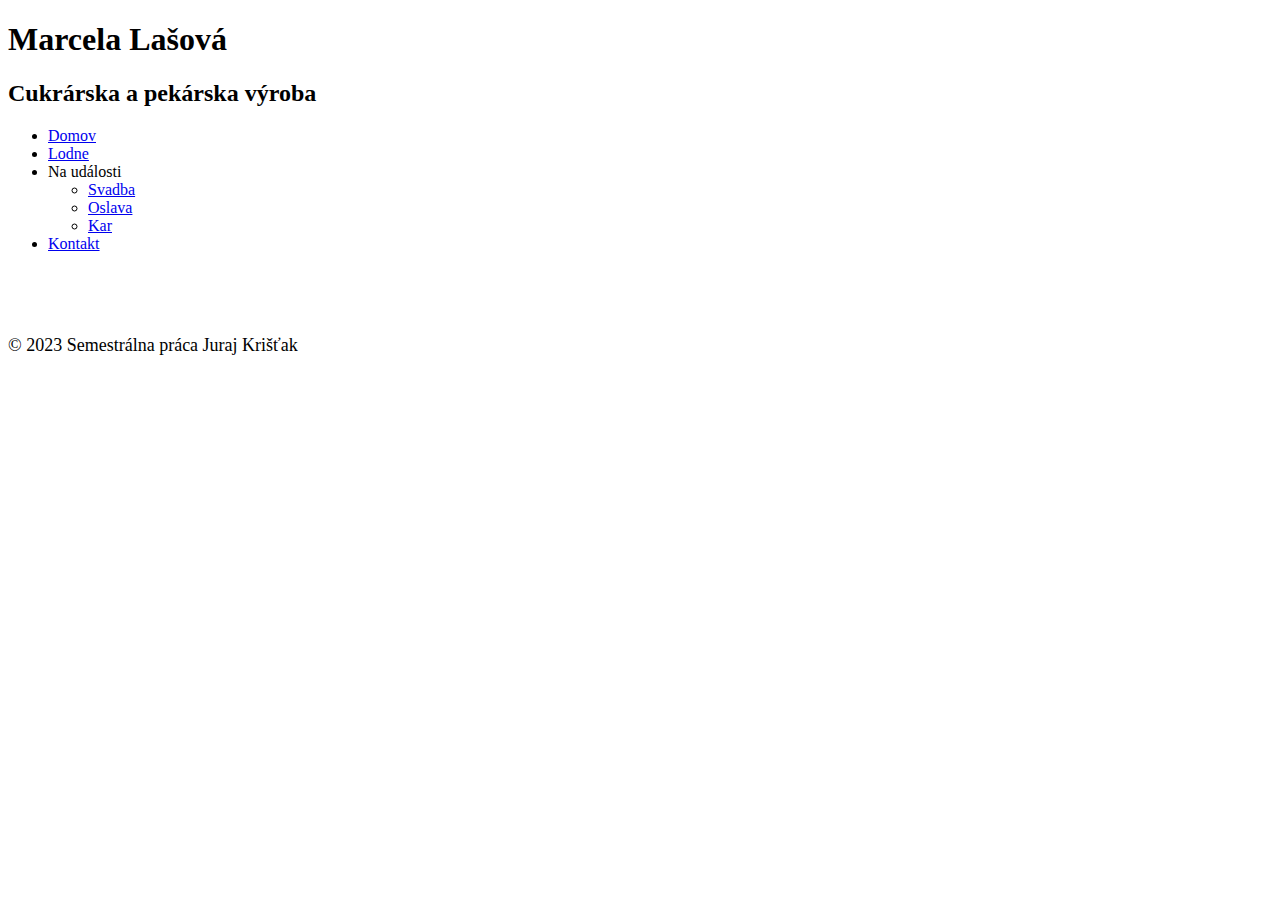
<file: SEMPRACAVAII2024/svadba.html>
<!DOCTYPE html>
<html>
  <head>
    <link rel="stylesheet" type="text/css" href="style.css" />
    <meta name="viewport" content="width=device-width, initial-scale=1.0" />
  </head>
  <body>
    <header>
      <h1>Marcela Lašová</h1>
      <h2>Cukrárska a pekárska výroba</h2>
      <nav>
        <ul>
          <li><a href="index.html">Domov</a></li>
          <li><a href="lodne.html">Lodne</a></li>
          <li class="dropdown">
            <a>Na události</a>
            <ul class="dropdown-content">
              <li class="active"><a href="svadba.html">Svadba</a></li>
              <li><a href="oslava.html">Oslava</a></li>
              <li><a href="kar.html">Kar</a></li>
            </ul>
          </li>
          <li><a href="kontakt.html">Kontakt</a></li>
        </ul>
      </nav>
    </header>

    <main></main>

    <footer>
      <p>&copy; 2023 Semestrálna práca Juraj Krišťak</p>
    </footer>
  </body>
</html>
</file>
<file: SEMPRACAVAII2024/style.css>
@font-face {
  font-family: "MujVlastniFont";
  src: url("font/Cabernet\ JF\ Pro.woff2") format("woff2");
}

body {
  background-color: #fff;
  /*font-family: "MujVlastniFont", sans-serif !important;*/
}

/* Hlavný prvok "jumbotron" na domovskej stránke */
.jumbotron {
  min-height: 100vh;
  background-image: url("res/products/land3.jpg");
  background-size: cover;
  position: relative;
  display: flex;
  flex-direction: column;
  justify-content: center;
  align-items: flex-start;
  padding: 100px 0;
  text-align: center;
  color: #fff;
}

/* Pridanie efektu rozmazania na pozadie "jumbotronu" */
.jumbotron::before {
  content: "";
  background: inherit;
  filter: blur(8px);
  -webkit-filter: blur(8px);
  position: absolute;
  top: 0;
  left: 0;
  width: 100%;
  height: 100%;
  z-index: -1;
}

/* Štýl pre aktívnu položku v navigačnom menu */
.nav-link.active::after {
  content: "";
  display: block;
  width: 100%;
  height: 2px;
  background-color: white;
}

/* Štýl navigačného menu */
#topNav {
  background: linear-gradient(to bottom, rgba(0, 0, 0, 1), rgba(0, 0, 0, 0));
  transition: background 0.5s;
}

/* Bežné štýly pre text a odkazy v "jumbotron" */
.jumbotron h1,
.jumbotron p,
.jumbotron a {
  text-align: center;
  margin: 0;
  margin-left: 150px;
  padding: 10px;
}

/* Špeciálny štýl pre odkazy v "jumbotron" */
.jumbotron a {
  width: 30%;
}

/* Štyly pre vlastnosti (features) */
.feature {
  padding: 50px 0;
  text-align: center;
}

/* Štýly pre ikony v časti "funkcie" */
.feature i {
  font-size: 48px;
}

/* Koreňové premenné pre nastavenia vzhľadu */
:root {
  --jumbotron-padding-y: 3rem;
  --bs-body-font-family: "Roboto", sans-serif;
}

/* Bežné štýly odsekov */
p {
  font-size: 18px;
}

/* Štýl pre text s triedou "larger-text" */
.larger-text {
  color: #fff;
  transition: color 0.5s;
}

/* Zmena pozadia "jumbotronu" a ďalšie úpravy */
.jumbotron {
  background-color: #007bff;
  color: #fff;
  padding: 100px 0;
  text-align: center;
}

/* Odstránenie spodného okraja posledného odseku v časti "jumbotron" */
.jumbotron p:last-child {
  margin-bottom: 0;
}

/* Štýl pre nadpisy v "jumbotron" */
.jumbotron-heading {
  font-weight: 300;
}

/* Obmedzenie šírky kontajnera v "jumbotrone" */
.jumbotron .container {
  max-width: 40rem;
}

/* Štýly pre pätičku */
footer {
  padding-top: 3rem;
  padding-bottom: 3rem;
}

/* Štýly pre odseky päty */
footer p {
  margin-bottom: 0.25rem;
}

/* Štýl s efektom box-shadow */
.box-shadow {
  box-shadow: 0 0.25rem 0.75rem rgba(0, 0, 0, 0.05);
}

/* Vlastnosti obrázka v položke "custom-height" */
.custom-height {
  width: 100%;
  height: 45vh; /* 15% výšky obrazovky */
  object-fit: cover; /* zachová pomery stran obrazku */
}

/* Vlastnosti obrázkov v režime "square-image" so zväčšením pomocou hoveru */
.square-image {
  overflow: hidden;
  position: relative;
}

/* Zväčšenie obrázka po prejdení myšou */
.square-image img {
  transition: transform 0.3s ease-in-out;
}

/* Zväčšenie obrázka po prejdení myšou */
.square-image:hover img {
  transform: scale(1.1); /* Přiblíží fotku o 10% */
}

/* Media pre väčšie obrazovky (šírka 768px a viac) */
@media (min-width: 768px) {
  .jumbotron {
    padding-top: calc(var(--jumbotron-padding-y) * 2);
    padding-bottom: calc(var(--jumbotron-padding-y) * 2);
  }

  /* Úprava vzhľadu navigačného menu na väčších obrazovkách */
  .navbar {
    background-color: white;
  }

  /* Úprava farby textu v navigačnej ponuke */
  .navbar-nav .nav-link {
    color: white;
  }

  /* Úprava farby tlačidla hamburger menu */
  .navbar-toggler-icon {
    background-color: white;
  }

  /* Úprava farby pozadia tlačidla ponuky hamburger */
  .navbar-toggler {
    background-color: white;
  }
}

@media only screen and (max-width: 600px) {
  .jumbotron h1,
  .jumbotron p,
  .jumbotron a {
    text-align: center;
    margin: 0;
    margin-left: 20px;
    padding: 10px;
  }

  .jumbotron {
    text-align: center;
    align-items: center;
  }

  .navbar-toggler-icon {
    background-image: url("data:image/svg+xml;charset=utf8,%3Csvg viewBox='0 0 30 30' xmlns='http://www.w3.org/2000/svg'%3E%3Cpath stroke='rgba%28255, 255, 255, 1%29' stroke-width='2' stroke-linecap='round' stroke-miterlimit='10' d='M4 7h22M4 15h22M4 23h22'/%3E%3C/svg%3E") !important;
  }
}

/* Štýl registračného formulára */
.form-signin {
  display: flex;
  flex-direction: column;
  justify-content: center;
  align-items: center;
  height: 100vh;
  max-width: 500px;
  margin: 0 auto;
  padding: 15px;
}

/* Obmedzenie veľkosti obrázka na 50 % */
.max-50 {
  max-width: 70%;
  max-height: 70%;
  justify-content: center;
  align-items: center;
}

/* Štýl pre kontajner s ohraničením */
.container.content-box {
  width: 100%;
  max-width: 500px;
  margin: 0 auto;
  padding: 20px;
  border: 1px solid;
}

/* Pôvodný štýl pre navigačné odkazy */
.nav-link {
  transition: transform 0.3s, filter 0.3s;
}

/*Vlastný hover efekt na vagicáií*/
.custom-hover {
  transform: scale(1.1);
  filter: brightness(1.2);
}
</file>
